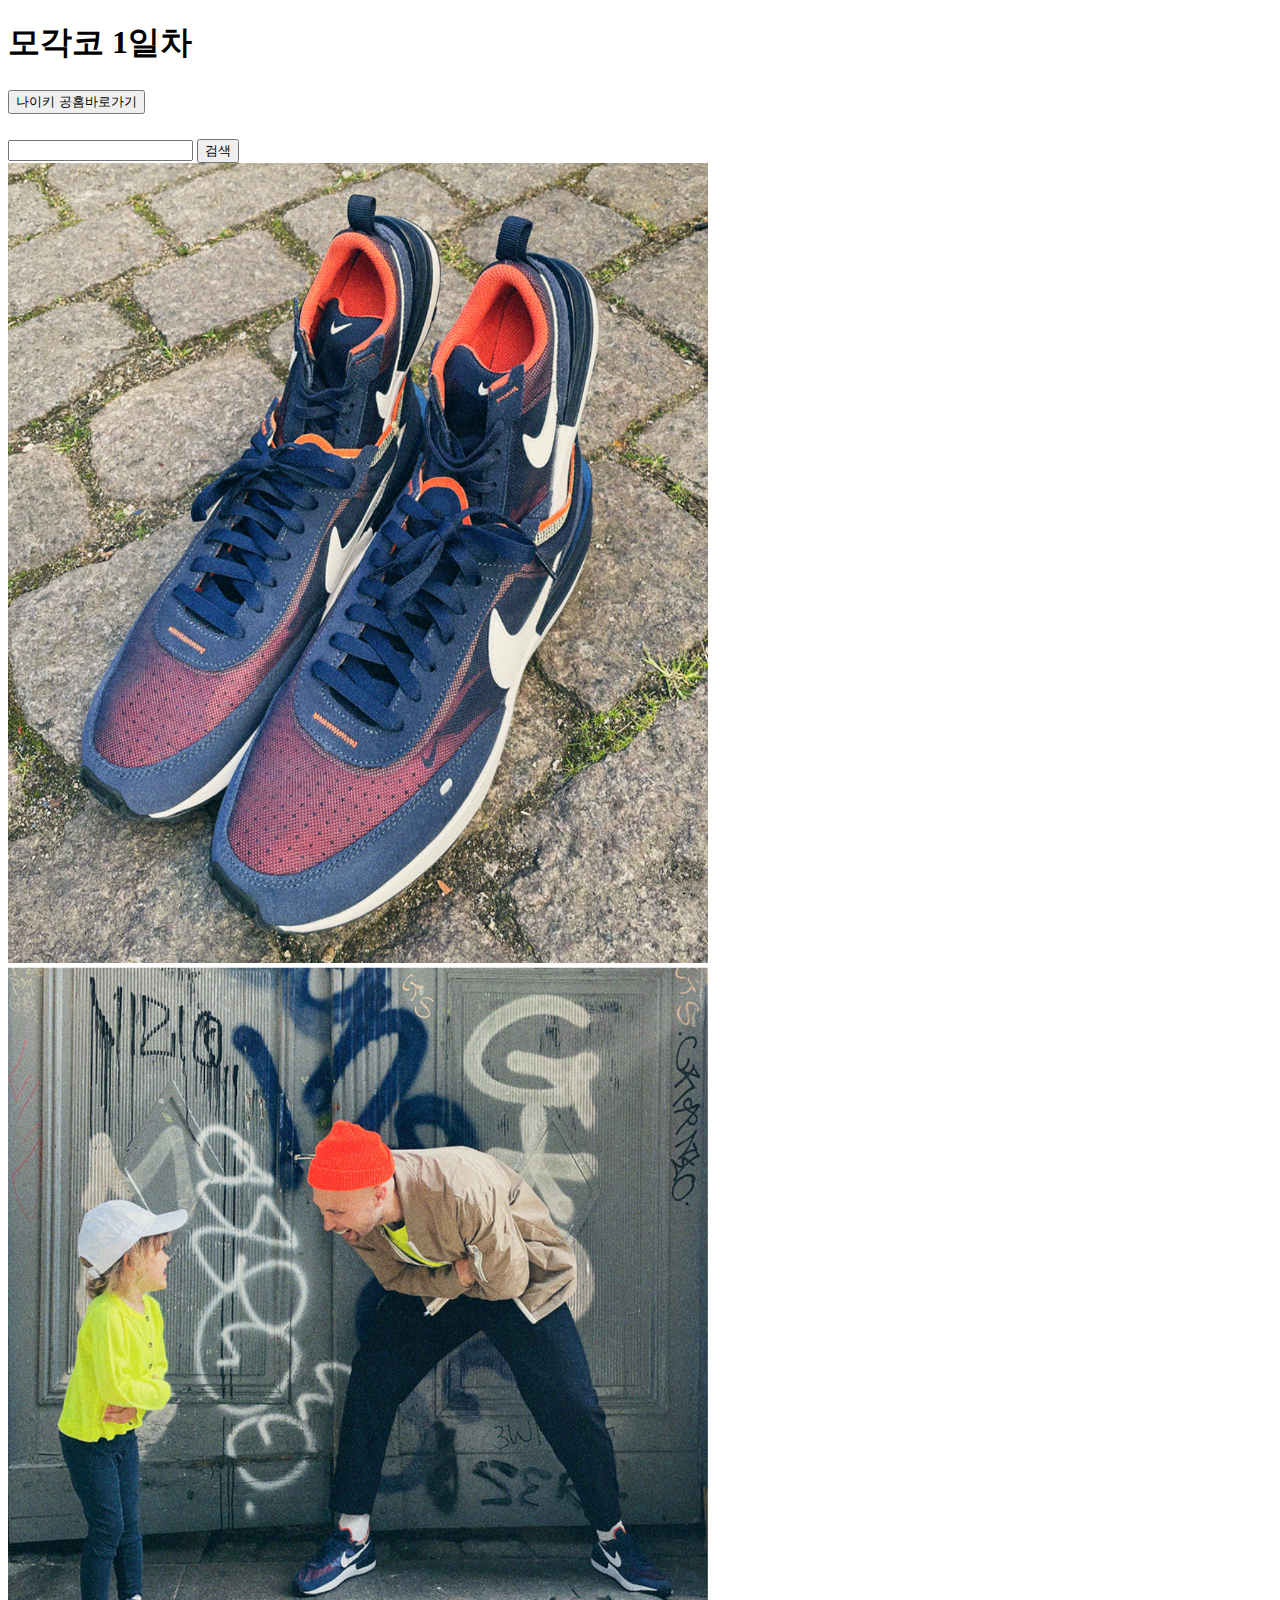
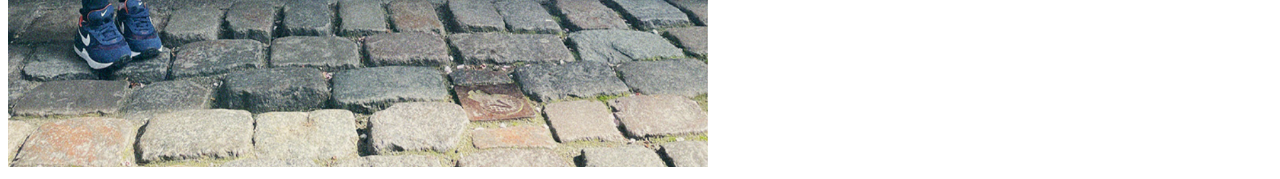
<file: 1일차/한입스터디.html>
<!DOCTYPE html>
<html lang="en">
<head>
    <meta charset="UTF-8">
    <meta http-equiv="X-UA-Compatible" content="IE=edge">
    <meta name="viewport" content="width=device-width, initial-scale=1.0">
    <title>모각코 1일차</title>
</head>
<h1>모각코 1일차</h1>
<h6>
    <button onclick="window.open('https://www.nike.com/kr/ko_kr/')"> 나이키 공홈바로가기</button>
    
</h6>

<body> 
    <form>
        <input type="text" id="fname" name="fname">
        <button onclick="">검색</button>
    </form>
     

    <img src="나이키 공홈 사진 2.png" alt="공홈2" width="700px" height="800px">
    <img src="나이키 공홈 사진.png" alt="공홈1" width="700px" height="800px">
</body>
</html>
</file>
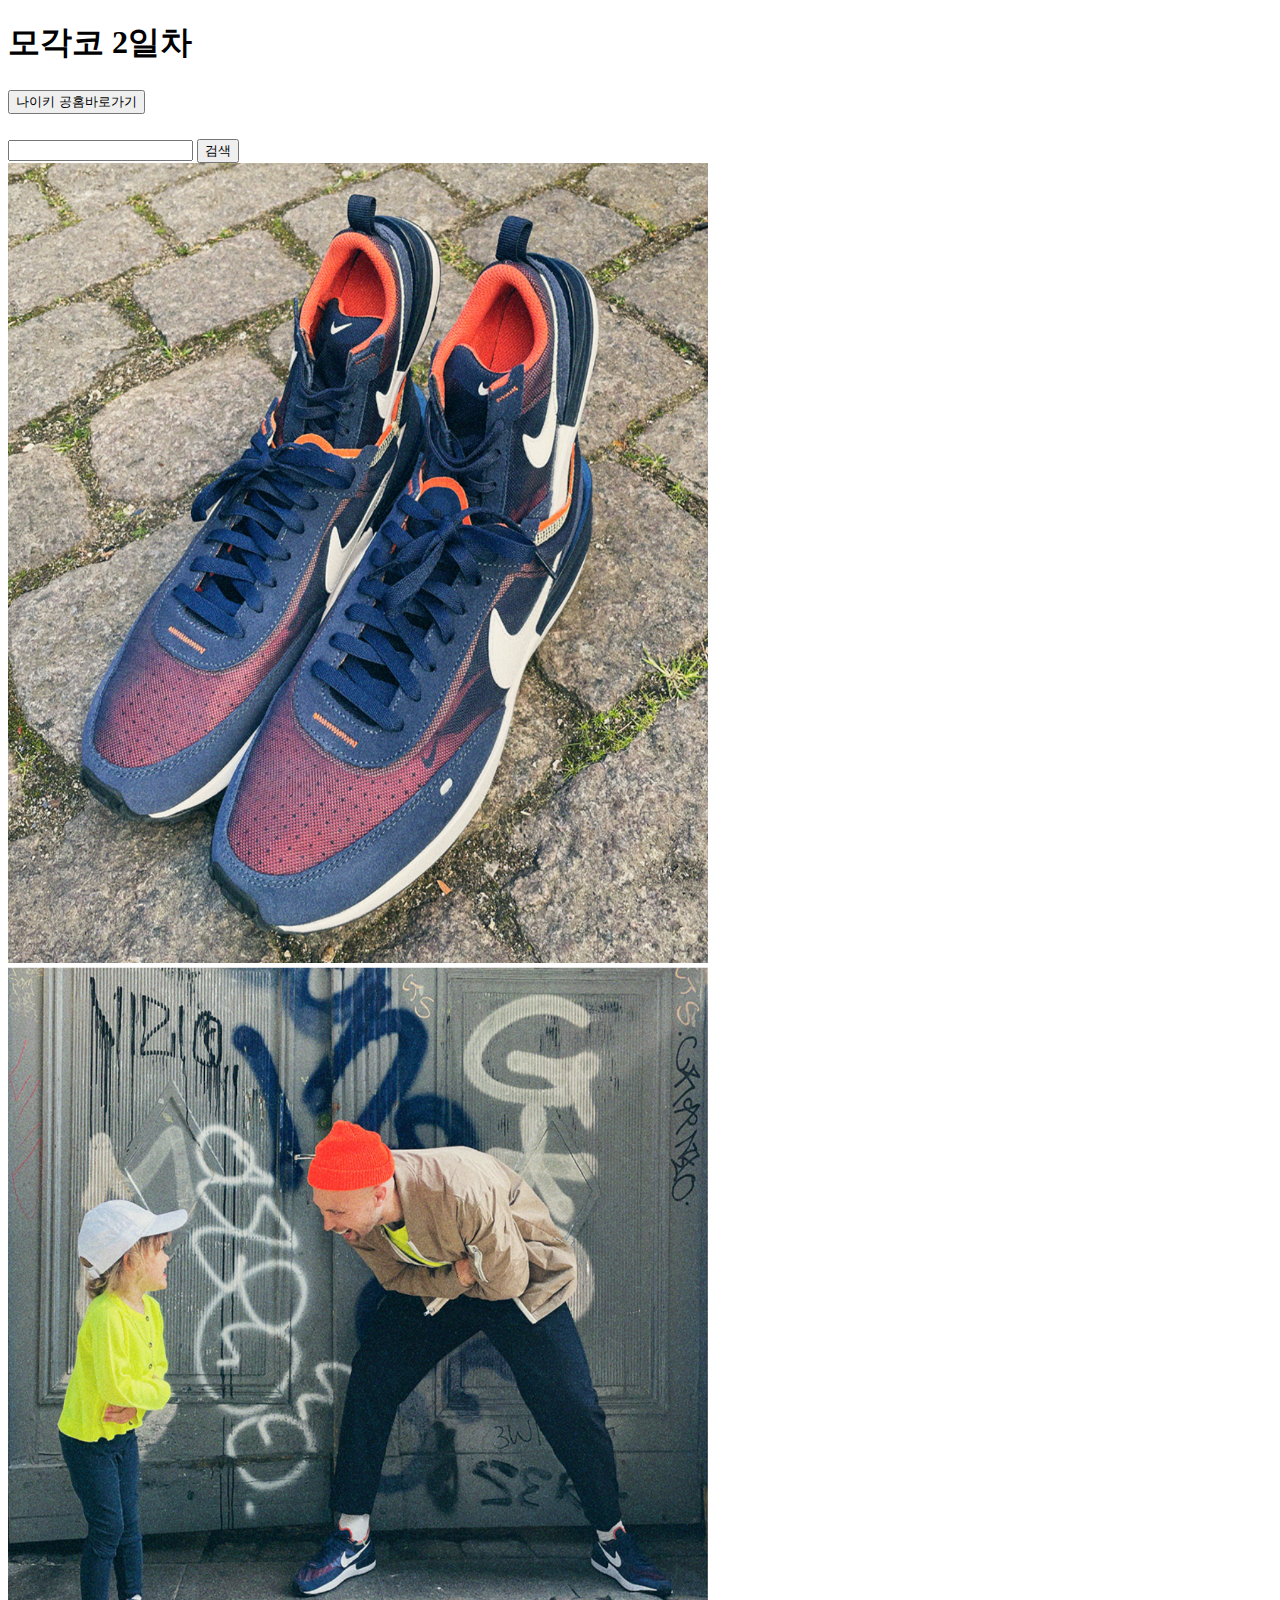
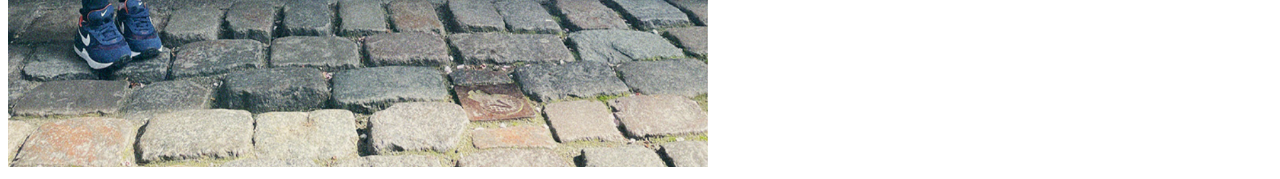
<file: 한입 스터디/1일차/한입스터디.html>
<!DOCTYPE html>
<html lang="en">
<head>
    <meta charset="UTF-8">
    <meta http-equiv="X-UA-Compatible" content="IE=edge">
    <meta name="viewport" content="width=device-width, initial-scale=1.0">
    <title>모각코 2일차</title>
</head>
<h1>모각코 2일차</h1>
<h6>
    <button onclick="window.open('https://www.nike.com/kr/ko_kr/')"> 나이키 공홈바로가기</button>
    
</h6>

<body> 
    <form>
        <input type="text" id="fname" name="fname">
        <button onclick="">검색</button>
    </form>
     

    <img src="나이키 공홈 사진 2.png" alt="공홈2" width="700px" height="800px">
    <img src="나이키 공홈 사진.png" alt="공홈1" width="700px" height="800px">
</body>
</html>
</file>
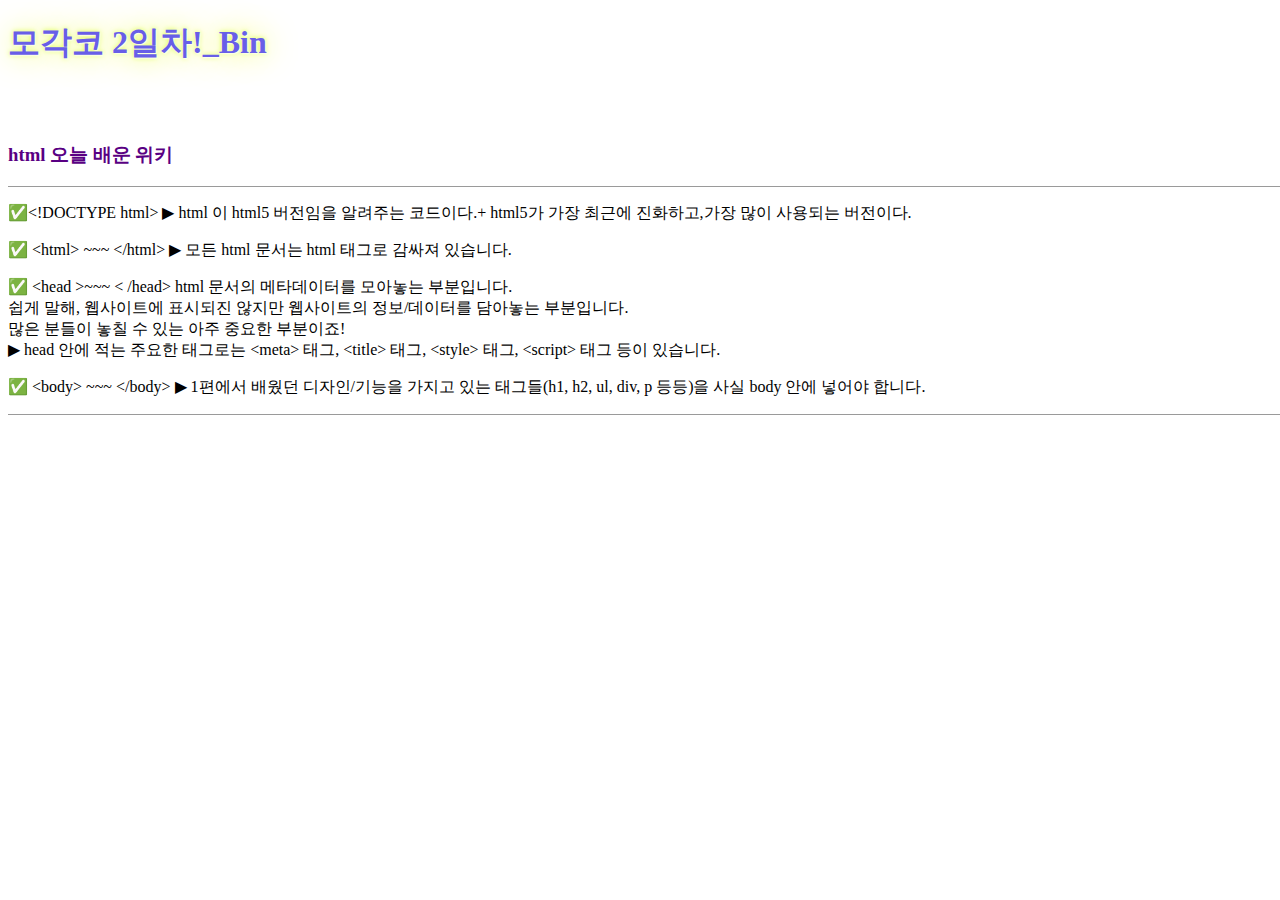
<file: 한입 스터디/2일차/2일차.html>
<!DOCTYPE html>
<html lang="en">
<head>
    <meta charset="UTF-8">
    <meta http-equiv="X-UA-Compatible" content="IE=edge">
    <meta name="viewport" content="width=device-width, initial-scale=1.0">
    <title>모각코 2일차!_Bin</title>
    <style>
        h1 {
            color: rgb(104, 94, 231);
            text-shadow: 1px 1px 2px rgb(255, 255, 255), 0 0 30px rgb(235, 253, 76), 0 0 5px rgb(218, 253, 60);
        }

        hr.line{width:1500px; color:red; border-bottom: 10px; }
        hr.line2{width:1500px; color:red; border-bottom: 10px; }
        h3 {
            color: rgb(89, 0, 131);
        }
    </style>

</head>
<body>

    <h1>모각코 2일차!_Bin</h1>
</br> 
</br> 

    <h3>html 오늘 배운 위키</h3>
    <hr class="line">
    
    <p>✅&lt;!DOCTYPE html&gt;  
   
    ▶ html 이 html5 버전임을 알려주는 코드이다.+ html5가 가장 최근에 진화하고,가장 많이 사용되는 버전이다. </p>
   
   <p>✅ &lt;html&gt; ~~~ &lt;/html&gt;
    ▶ 모든 html 문서는 html 태그로 감싸져 있습니다.</p>
    
    <p>✅ &lt;head &gt;~~~ &lt; /head&gt;
    html 문서의 메타데이터를 모아놓는 부분입니다.</br>
    쉽게 말해, 웹사이트에 표시되진 않지만 웹사이트의 정보/데이터를 담아놓는 부분입니다.</br> 
    많은 분들이 놓칠 수 있는 아주 중요한 부분이죠!</br>
    ▶ head 안에 적는 주요한 태그로는 &lt;meta&gt; 태그, &lt;title&gt; 태그, &lt;style&gt; 태그, &lt;script&gt; 태그 등이 있습니다.</p>
    
    <p>✅ &lt;body&gt; ~~~ &lt;/body&gt;

    ▶ 1편에서 배웠던 디자인/기능을 가지고 있는 태그들(h1, h2, ul, div, p 등등)을 사실 body 안에 넣어야 합니다.</p> <hr class="line2">



<!--
    <> 를 웹페이지에 표현하고 싶었는데 태그로 인식해서  어떻게 해결할까 고민하다 구글신께 물어본 결과
    <는 &lt >는&gt 로 표현 할 수 있다는걸 알게 됐다.
     다른 특수문자들도  html에서는 깨지는 경우가 발생 할 수 있어서
    이럴땐 특수문자의 경우 위 처럼 치환해서 사용한다고 한다.
-->

</body>
</html>
</file>
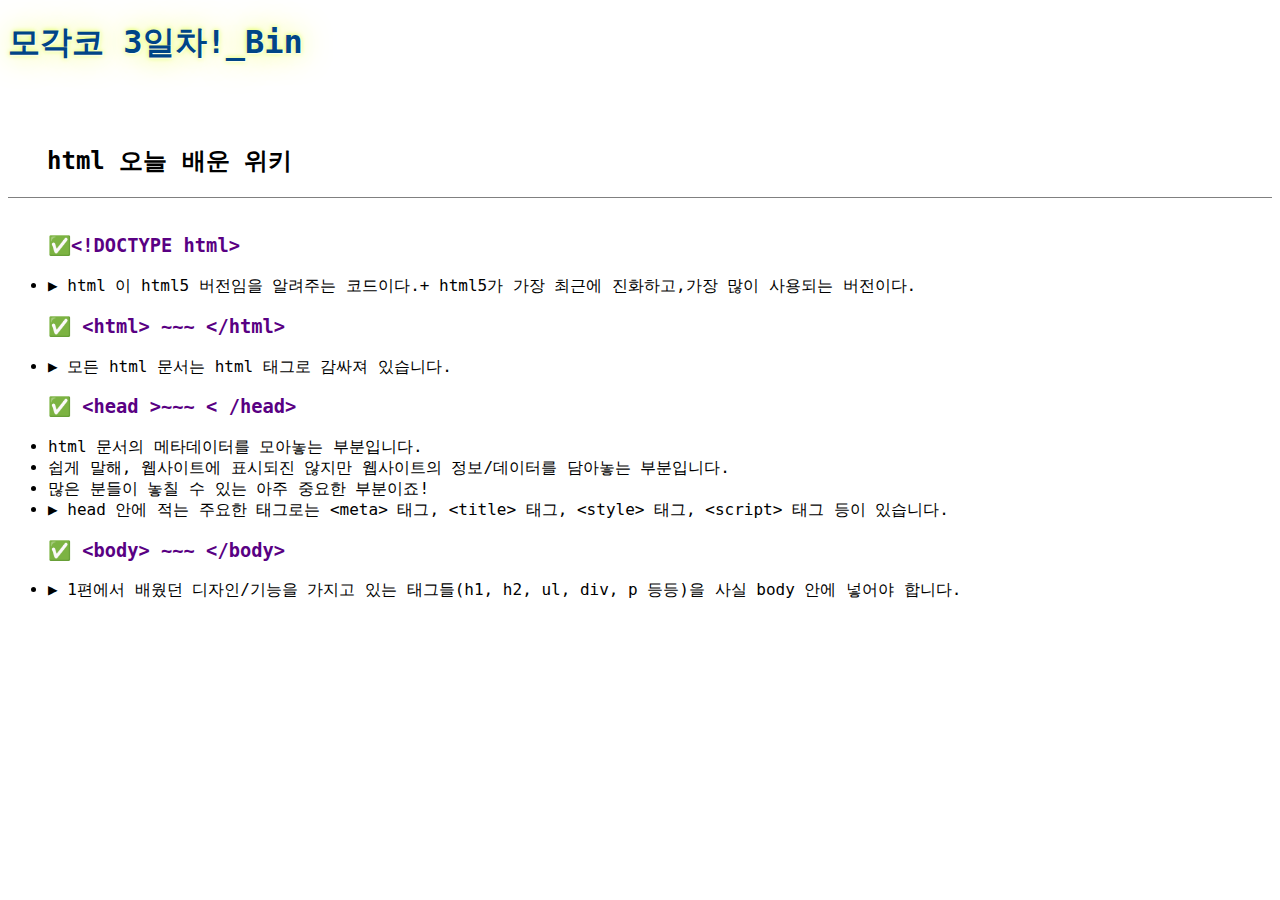
<file: 한입 스터디/3일차/3일차.html>
<!DOCTYPE html>
<html lang="ko">
<head>
    <meta charset="UTF-8">
    <meta http-equiv="X-UA-Compatible" content="IE=edge">
    <meta name="viewport" content="width=device-width, initial-scale=1.0">
    <title>모각코 3일차!_Bin</title>
   <link rel="stylesheet" href="./style.css"/>
</head>

<body>
   
    <h1>모각코 3일차!_Bin</h1>
</br> 
</br> 
 
    <h2>html 오늘 배운 위키</h2>
    <div class="asd"></div>
  
</br>
    
<p>
  <ul>
     <h3>✅&lt;!DOCTYPE html&gt;</h3>
     <li>▶ html 이 html5 버전임을 알려주는 코드이다.+ html5가 가장 최근에 진화하고,가장 많이 사용되는 버전이다.</li>
  </ul>
   
  <ul>
     <h3>✅ &lt;html&gt; ~~~ &lt;/html&gt;</h3>
     <li> ▶ 모든 html 문서는 html 태그로 감싸져 있습니다.</li>
  </ul>
  <ul>
     <h3>✅ &lt;head &gt;~~~ &lt; /head&gt;</h3>
     <li>html 문서의 메타데이터를 모아놓는 부분입니다.</br></li>
     <li>쉽게 말해, 웹사이트에 표시되진 않지만 웹사이트의 정보/데이터를 담아놓는 부분입니다.</li>
     <li>많은 분들이 놓칠 수 있는 아주 중요한 부분이죠!</li>
     <li>▶ head 안에 적는 주요한 태그로는 &lt;meta&gt; 태그, &lt;title&gt; 태그, &lt;style&gt; 태그, &lt;script&gt; 태그 등이 있습니다.</li>
  </ul>
  <ul>    
     <h3>✅ &lt;body&gt; ~~~ &lt;/body&gt;</h3>
     <li> ▶ 1편에서 배웠던 디자인/기능을 가지고 있는 태그들(h1, h2, ul, div, p 등등)을 사실 body 안에 넣어야 합니다.</li>
  </ul>
</p>

<!--
    <> 를 웹페이지에 표현하고 싶었는데 태그로 인식해서  어떻게 해결할까 고민하다 구글신께 물어본 결과
    <는 &lt >는&gt 로 표현 할 수 있다는걸 알게 됐다.
     다른 특수문자들도  html에서는 깨지는 경우가 발생 할 수 있어서
    이럴땐 특수문자의 경우 위 처럼 치환해서 사용한다고 한다.
-->

</body>
</html>
</file>
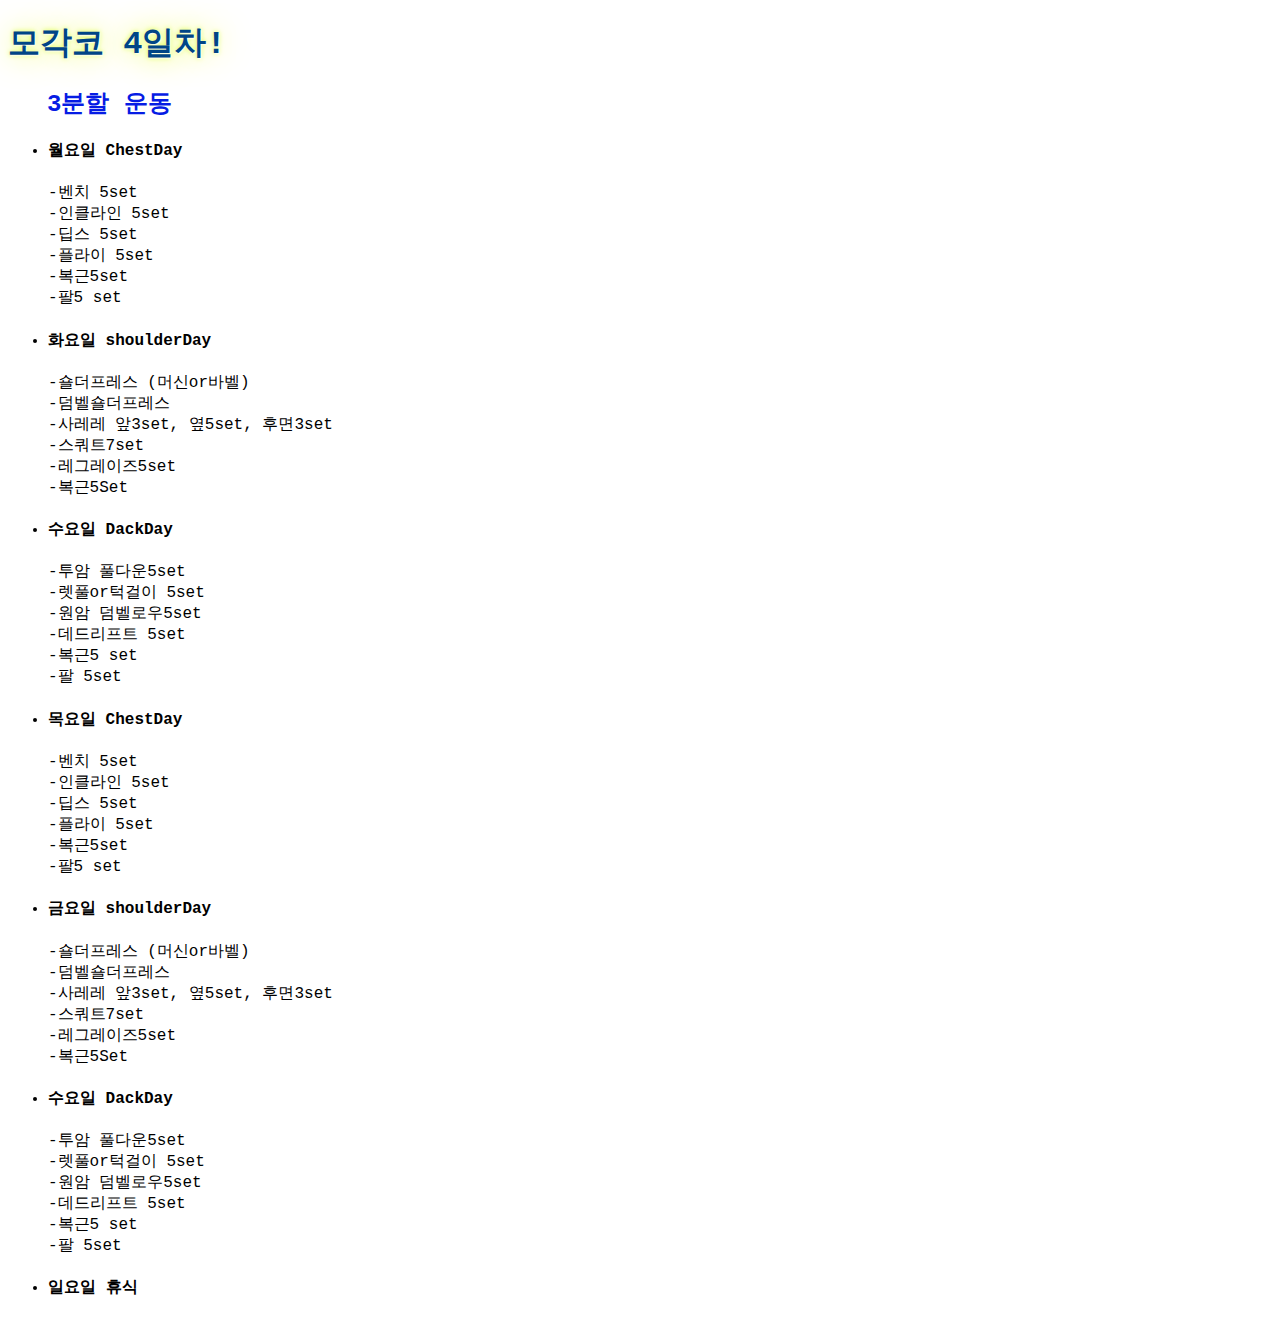
<file: 한입 스터디/4일차/4일차.html>
<!DOCTYPE html>
<html lang="en">
<head>
    <meta charset="UTF-8">
    <meta http-equiv="X-UA-Compatible" content="IE=edge">
    <meta name="viewport" content="width=device-width, initial-scale=1.0">
    <title>모각코 4일차!</title>
    <link rel="stylesheet" href="style.css">
</head>

<h1>모각코 4일차!</h1>


<body>
  <p>
   <h2> 3분할 운동 </h2>
 <ul>
     <li> <h4>월요일 ChestDay</h4>
           -벤치 5set<br>
           -인클라인 5set<br>
           -딥스 5set<br>
           -플라이 5set<br>
           -복근5set<br>
           -팔5 set<br>

     </li>
    
     <li>  <h4>화요일 shoulderDay</h4>
        -숄더프레스 (머신or바벨)<br>
        -덤벨숄더프레스<br>
        -사레레 앞3set, 옆5set, 후면3set<br>
        -스쿼트7set<br>
        -레그레이즈5set<br>
        -복근5Set<br>


     </li> 
     
     <li> <h4>수요일  DackDay</h4>
        -투암 풀다운5set<br>
        -렛풀or턱걸이 5set<br>
        -원암 덤벨로우5set<br>
        -데드리프트 5set<br>
        -복근5 set<br>
        -팔 5set<br>

     </li> 
    
     <li> <h4>목요일 ChestDay</h4> 
        -벤치 5set<br>
        -인클라인 5set<br>
        -딥스 5set<br>
        -플라이 5set<br>
        -복근5set<br>
        -팔5 set<br>
    </li> 
    
    <li> <h4>금요일 shoulderDay</h4>
        -숄더프레스 (머신or바벨)<br>
        -덤벨숄더프레스<br>
        -사레레 앞3set, 옆5set, 후면3set<br>
        -스쿼트7set<br>
        -레그레이즈5set<br>
        -복근5Set<br>
    </li> 
      
    <li> <h4>수요일  DackDay</h4>
        -투암 풀다운5set<br>
        -렛풀or턱걸이 5set<br>
        -원암 덤벨로우5set<br>
        -데드리프트 5set<br>
        -복근5 set<br>
        -팔 5set<br>
     </li> 
    
     <li> <h4>일요일 휴식</h4>

     </li>
    </ul>  

</p>
</body>
</html>
</file>
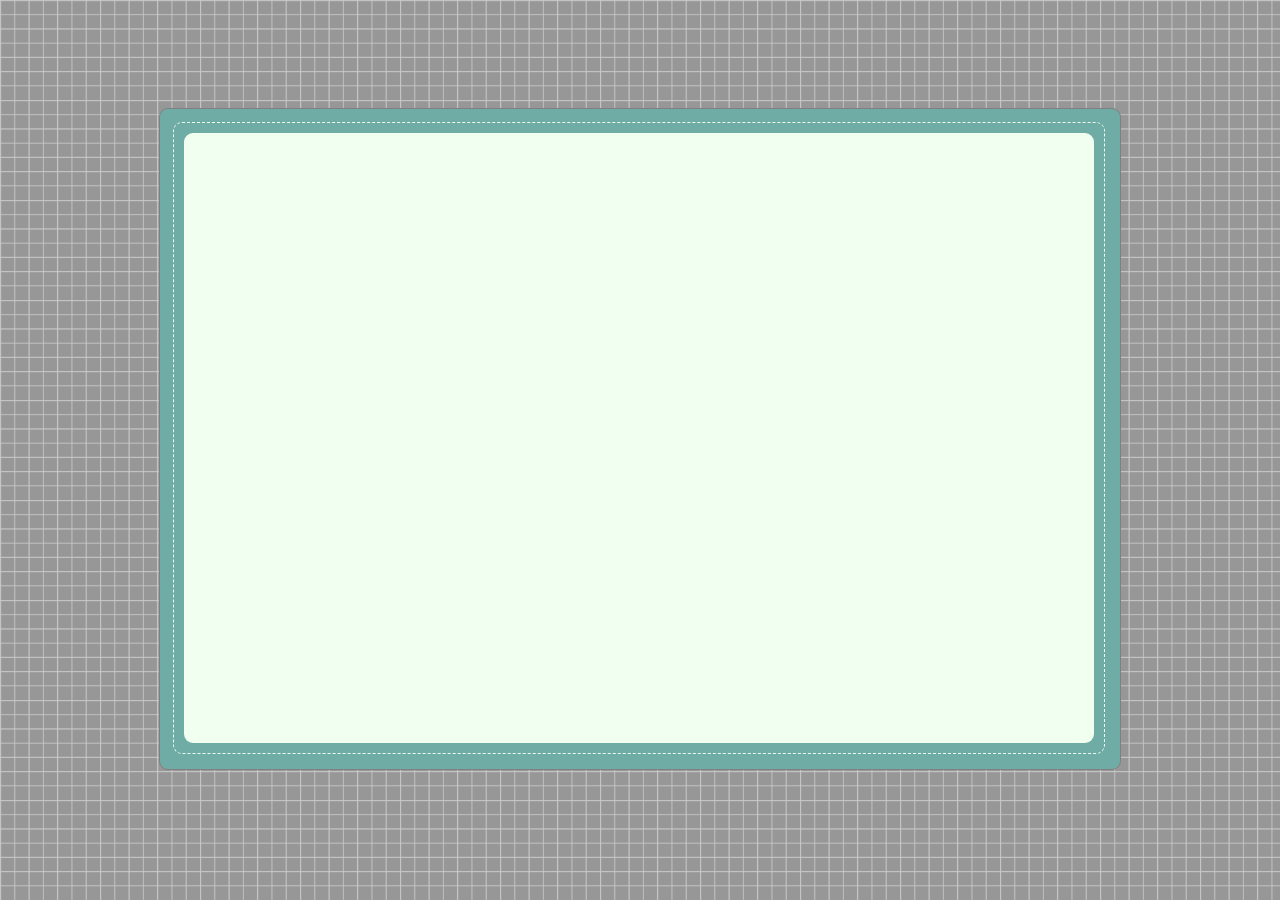
<file: 한입 스터디/5일차/5일차.html>
<!DOCTYPE html>
<html lang="en">
<head>
    <meta charset="UTF-8">
    <title>2021 MINI HOMEPAGE(기본레이아웃 5일차!)</title>
    <link rel="stylesheet" href="./images/style.css"/>
</head>
<!--To Day Do it Tag dvi,span Tag and position property) 기본 레이아웃 적용-->


<body>
<!--
        왜 이건 적용이안될까...
 <dvi class="bookcover"></dvi>
 <dvi class="bookdot"></dvi>
     <dvt class="page"></dvt>
 -->

     <div class="bookcover">
        <div class="점선">
          <div class="페이지"></div>
        </div>
      </div>
</body>
</html>
</file>
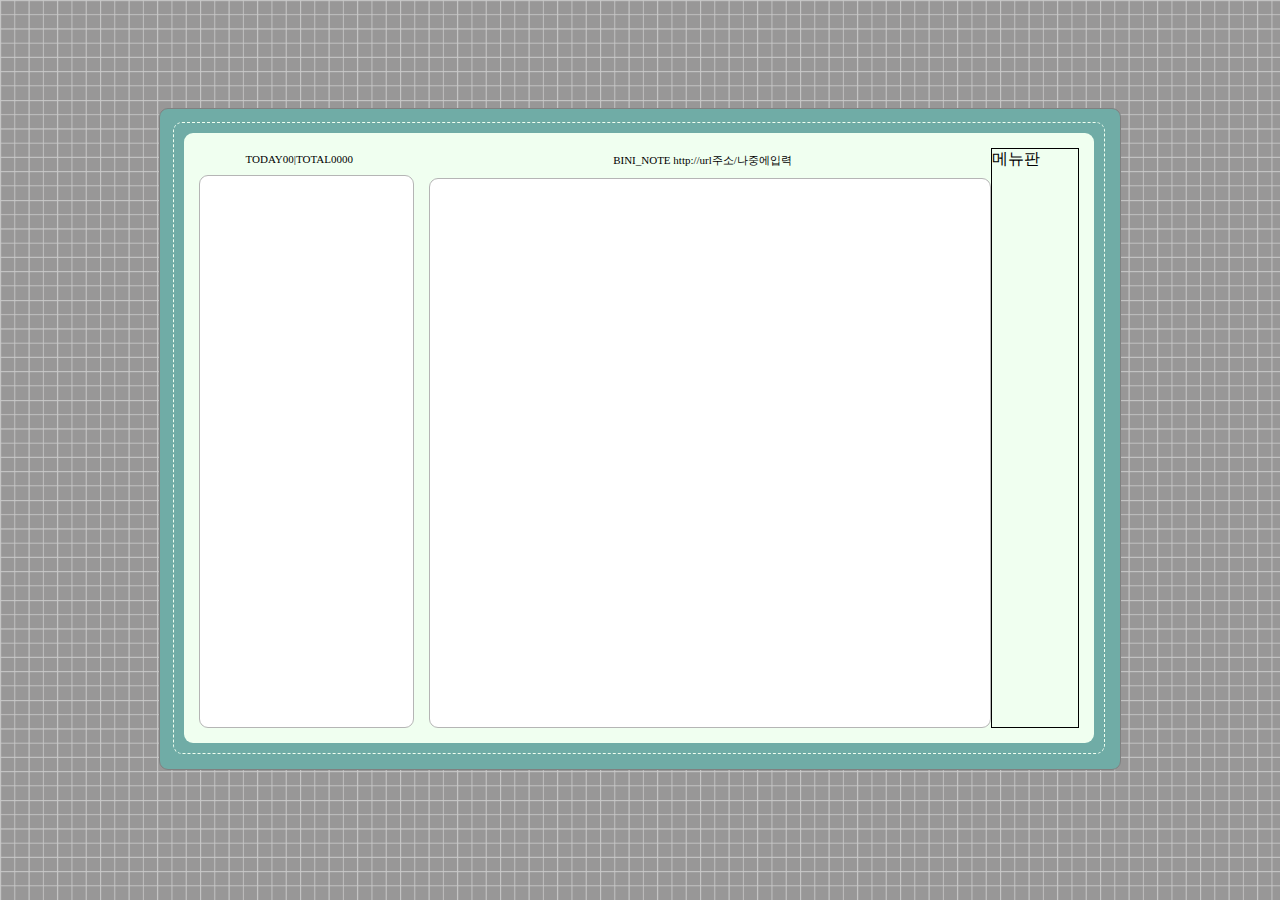
<file: 한입 스터디/6일차/6일차.html>
<!DOCTYPE html>
<html lang="en">
<head>
    <meta charset="UTF-8">
    <title>2021 MINI HOMEPAGE(기본레이아웃 6일차!)</title>
    <link rel="stylesheet" href="./images/style.css"/>
</head>
<!--To Day Do it Tag dvi,span Tag and position property) 기본 레이아웃 적용-->


<body>
<!--
        왜 이건 적용이안될까...
 <dvi class="bookcover"></dvi>
 <dvi class="bookdot"></dvi>
     <dvt class="page"></dvt>
 -->

     <div class="bookcover">
        <div class="점선">
          
            <div class="페이지">
                <div class= "컨테이너1">
                  <div class="아이템1상단">TODAY00|TOTAL0000</div> 
                  <dvi class="item1"></dvi>
                </div>

              
                <div class= "컨테이너2">
                    <div class="아이템2상단">BINI_NOTE     http://url주소/나중에입력</div> 
                    <dvi class="item2"></dvi>
                </div>
                     
              
                 <div class="컨테이너3">메뉴판</div>
            
            </div>

            
        </div>
      </div>

  
       
</body>
</html>
</file>
<file: 한입 스터디/3일차/style.css>
h1 {
    color: rgb(0, 69, 134);
    text-shadow: 1px 1px 2px rgb(255, 255, 255), 0 0 30px rgb(235, 253, 76), 0 0 5px rgb(218, 253, 60);
}
h3 { color: rgb(89, 0, 131); }
h2{margin-left: 39px;}

/* h2 옆에 공간을두고싶어 처음엔 html으로 직접 &nbsp;을 이용해서 뛰어쓰기를 하였지만 css margin을 이용해서 공간을 만드는게
더 나은것같아 구글신께 물어보고 마진으로 공간을 만들었다.*/
.asd{border-bottom: 1px solid gray;}

@import url('https://fonts.googleapis.com/css2?family=Nanum+Gothic+Coding:wght@700&display=swap');

body{ font-family: 'Nanum Gothic Coding', monospace;}
 /*구글 폰트에서 보여지는 폰트 이미지랑 내가만든 사이트에서 보여지는 폰트랑 뭔가 다른거같다.*/
</file>
<file: 한입 스터디/4일차/style.css>
h1 {
    color: rgb(0, 69, 134);
    text-shadow: 1px 1px 2px rgb(255, 255, 255), 0 0 30px rgb(235, 253, 76), 0 0 5px rgb(218, 253, 60);
}
h2 { color: rgb(6, 28, 228); }

h2{margin-left: 39px;
border-top-width: 5px;
}

.asd{border-bottom: 1px solid gray;}

@import url('https://fonts.googleapis.com/css2?family=Nanum+Gothic+Coding:wght@700&display=swap');

body{ font-family: 'Nanum Gothic Coding', monospace;}
</file>
<file: 한입 스터디/5일차/images/style.css>
body{
    background-color:rgb(152, 151, 151);
    background-image: url(뼈대패턴.png);
    background-size: 100px;

    position: fixed;
    left: 0;
    top: 0;
    right: 0;
    bottom: 0;

    
}
/**position 속성값 static(포지션 기본값), relative, absolute, fixed 순으로 상대적으로 레이아웃박스의 위치를 잡을 수있는거같다.  **/
.bookcover{
background-color:rgb(112, 172, 166);
border-radius: 9px;
border: 1px solid gray;
width: 960px;
height: 660px;
margin: 100px auto;
position:relative;
}

.점선{
    
    border: 1px dashed honeydew;
    width: 930px;
    height: 630px;
    margin: 15px ;
    border-radius: 9px;
    position: absolute;
    right:0px; bottom:0px;
}
.페이지{
 background-color: honeydew;
 border-radius: 9px;
 width: 910px;
 height: 610px;
 margin: 10px;
 position: fixed;
}
</file>
<file: 한입 스터디/6일차/images/style.css>
body{
    background-color:rgb(152, 151, 151);
    background-image: url(뼈대패턴.png);
    background-size: 100px;

    position: fixed;
    left: 0;
    top: 0;
    right: 0;
    bottom: 0;

    
}
/**position 속성값 static(포지션 기본값), relative, absolute, fixed 순으로 상대적으로 레이아웃박스의 위치를 잡을 수있는거같다.  **/
.bookcover{
background-color:rgb(112, 172, 166);
border-radius: 9px;
border: 1px solid gray;
width: 960px;
height: 660px;
margin: 100px auto;
position:relative;
}

.점선{
    
    border: 1px dashed honeydew;
    width: 930px;
    height: 630px;
    margin: 15px ;
    border-radius: 9px;
    position: absolute;
    right:0px; bottom:0px;
}
.페이지{
 background-color: honeydew;
 border-radius: 9px;
 width: 910px;
 height: 610px;
 margin: 10px;
 position: fixed;
 display: flex;
 flex-direction: row;
}
/**Flex를 이용한 컨테이너안 아이템으로 홈페이지 레이아웃을 만들었다.**/
 .컨테이너1{
    display: flex;
    flex-direction: column;
    flex: 0.4;
 }
 .아이템1상단{
     font-size: 11px;
     text-align:center;
     margin-top: 20px;
     margin-bottom: 10px;
    flex: none; 
 }
 .item1{
    background-color: rgb(255, 255, 255);
    flex: 2;
    border: 1px solid rgb(181, 181, 181);
    border-radius: 9px;
    margin-bottom: 15px;
    margin-left: 15px;
}


 .컨테이너2{
    display: flex;
    flex: 1;
    flex-direction:column
 }
 .아이템2상단{
    font-size: 11px;
    text-align:center;
    margin-top: 20px;
    margin-bottom: 10px;
   flex: none; 
   
}
.item2{
    background-color: rgb(255, 255, 255);
    flex: 1;
    border: 1px solid rgb(181, 181, 181);
    border-radius: 9px;
    margin-bottom: 15px;
    margin-left: 15px;
}
 .컨테이너3{ 
   
    display : flex;
    flex: 0.15;
    border: 1px solid rgb(0, 0, 0);
    margin-top: 15px;
    margin-right: 15px;
    margin-bottom: 15px;
   
 }
</file>
